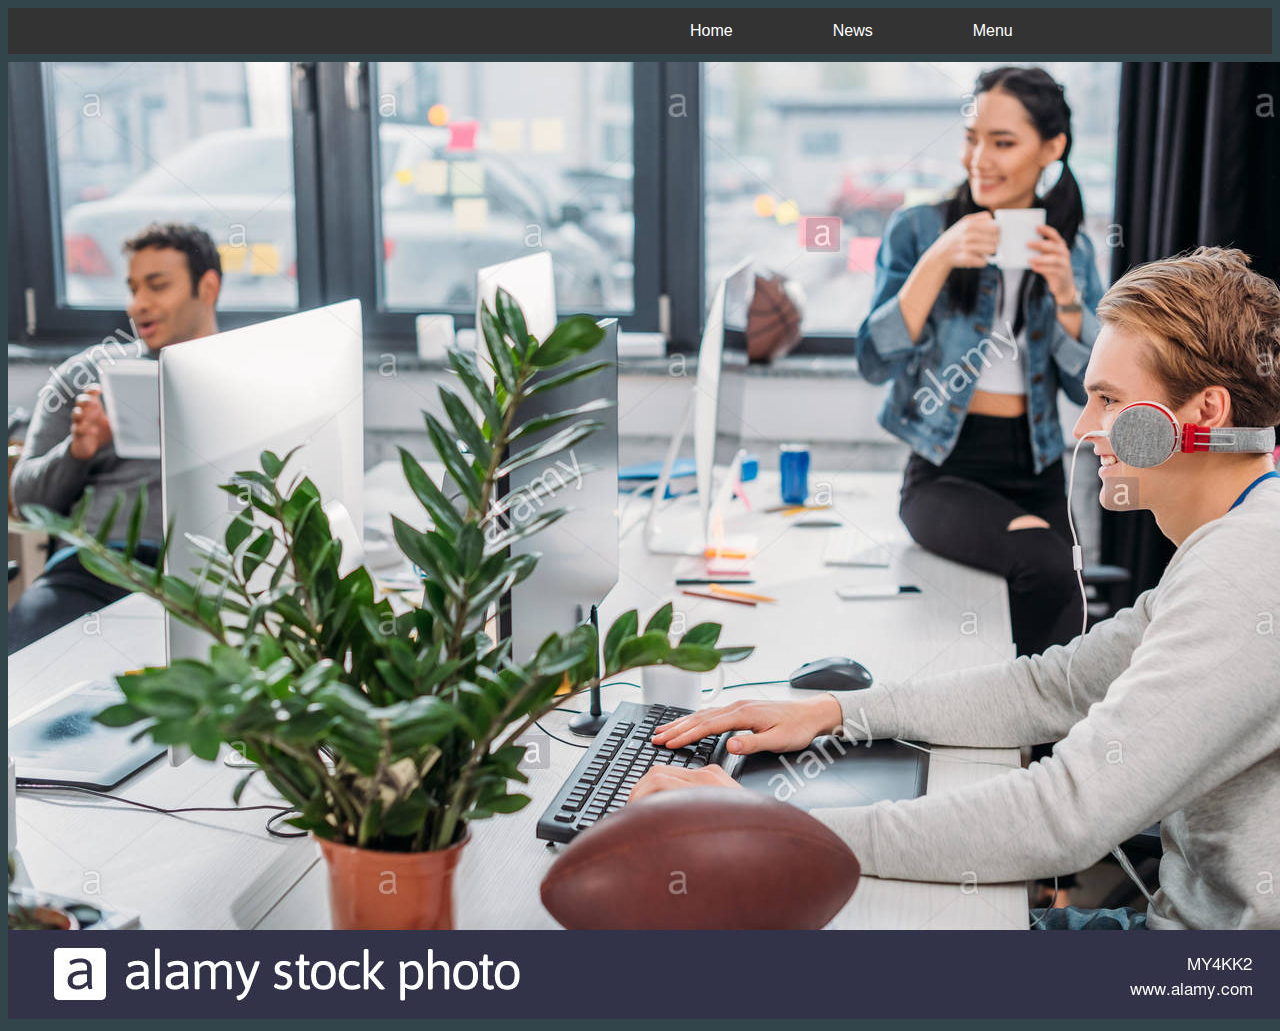
<file: index.html>
<!DOCTYPE html>
<html>
<head>
	<title>User</title>
	<link rel="stylesheet" type="text/css" href="main.css">
</head>
<body style="background-color: #32454a;">
<div class="navbar">
	<div class="position">
  <a href="#home">Home</a>
  <a href="#news">News</a>
  <div class="dropdown">
    <button class="dropbtn">Menu
      <i class="fa fa-caret-down"></i>
    </button>
    <div class="dropdown-content">
      <a href="custumer.html">Customers</a>
    </div>
  </div>
 </div>
</div>

<img src="modernoffice.jpg" style="margin-top: 8px;">

</body>
</html>
</file>
<file: main.css>
.Custumer{
background-color: darkorange;
}
table {
  margin-top: 10px; 
  font-family: arial, sans-serif;
  border-collapse: collapse;
  width: 100%;
}

td, th {
  border: 1px solid #dddddd;
  text-align: left;
  padding: 8px;
}

tr:nth-child(even) {
  background-color: #dddddd;
}



/* Navbar container */
.navbar {
  overflow: hidden;
  background-color: #333;
  font-family: Arial;
}

.position {

margin-left: 50%;

}

/* Links inside the navbar */
.navbar a {
  float: left;
  font-size: 16px;
  color: white;
  text-align: center;
  padding: 14px 50px;
  text-decoration: none;
}

/* The dropdown container */
.dropdown {
  float: left;
  overflow: hidden;
}

/* Dropdown button */
.dropdown .dropbtn {
  font-size: 16px;
  border: none;
  outline: none;
  color: white;
  padding: 14px 50px;
  background-color: inherit;
  font-family: inherit; /* Important for vertical align on mobile phones */
  margin: 0; /* Important for vertical align on mobile phones */
}

/* Add a red background color to navbar links on hover */
.navbar a:hover, .dropdown:hover .dropbtn {
  background-color: dodgerblue;
}

/* Dropdown content (hidden by default) */
.dropdown-content {
  display: none;
  position: absolute;
  background-color: #f9f9f9;
  min-width: 160px;
  box-shadow: 0px 8px 16px 0px rgba(0,0,0,0.2);
  z-index: 1;
}

/* Links inside the dropdown */
.dropdown-content a {
  float: none;
  color: black;
  padding: 12px 16px;
  text-decoration: none;
  display: block;
  text-align: left;
}

/* Add a grey background color to dropdown links on hover */
.dropdown-content a:hover {
  background-color: #ddd;
}

/* Show the dropdown menu on hover */
.dropdown:hover .dropdown-content {
  display: block;
}

.myButton {
  margin-top: 10px;
  box-shadow: 0px 10px 14px -7px #276873;
  background:linear-gradient(to bottom, #599bb3 5%, #408c99 100%);
  background-color:#599bb3;
  border-radius:8px;
  display:inline-block;
  cursor:pointer;
  color:#ffffff;
  font-family:Arial;
  font-size:20px;
  font-weight:bold;
  padding:6px 8px;
  text-decoration:none;
  text-shadow:0px 1px 0px #3d768a;
  
}
.myButton:hover {
  background:linear-gradient(to bottom, #408c99 5%, #599bb3 100%);
  background-color:#408c99;
}
.myButton:active {
  position:relative;
  top:1px;
}


.myButtondisabled {
  opacity: 0.65; 
  cursor: not-allowed;
   margin-top: 10px;
  box-shadow: 0px 10px 14px -7px #276873;
  background:linear-gradient(to bottom, #599bb3 5%, #408c99 100%);
  background-color:#599bb3;
  border-radius:8px;
  display:inline-block;
  color:#ffffff;
  font-family:Arial;
  font-size:20px;
  font-weight:bold;
  padding:6px 8px;
  text-decoration:none;
  text-shadow:0px 1px 0px #3d768a;
}

.bg-modal{
      background-color: rgba(0, 0, 0, 0.48);
  width: 100%;
  height: 100%;
  position: absolute;
  top: 0;
  left: 0;
  display: none;
  justify-content: center;
  align-items: center;
  z-index: 1000;
}



.modal-contentes{
  height: 35px;
  width: 236px;
  background-color: white;
  text-align: center;
  padding: 20px;
  position: relative;
  border-radius: 4px;
}
.close {
    position: absolute;
    top: 0;
    right: 4px;
    font-size: 30px;
    color: #333;
    transform: rotate(45deg);
    cursor: pointer;
    margin-top: -5px;
    transition: 0.5s;
  }
.close:hover{
  color: #666;
  transform: rotate(135deg);
}

.dialogtitle{
border-top-left-radius: 4px;
border-top-right-radius: 4px;
left: 0px;
text-align: left;
position: absolute;
width: 100%;
height: 41px;
  top: 0;
  background-color: #88a0b9;
}


.surebutton{
position: absolute;
right: 16px;
top: 50px;
}

.circle{
    background-color: #b3b3b3;
    border-radius: 50%;
    width: 25px;
    height: 25px;
    position: absolute;
    top: 8px;
    right: 6.5px;
    transition: 0.5s;
}

.circle:hover{
  background-color: white;
  
}

.main{
  background-color: red !important;
}
</file>
